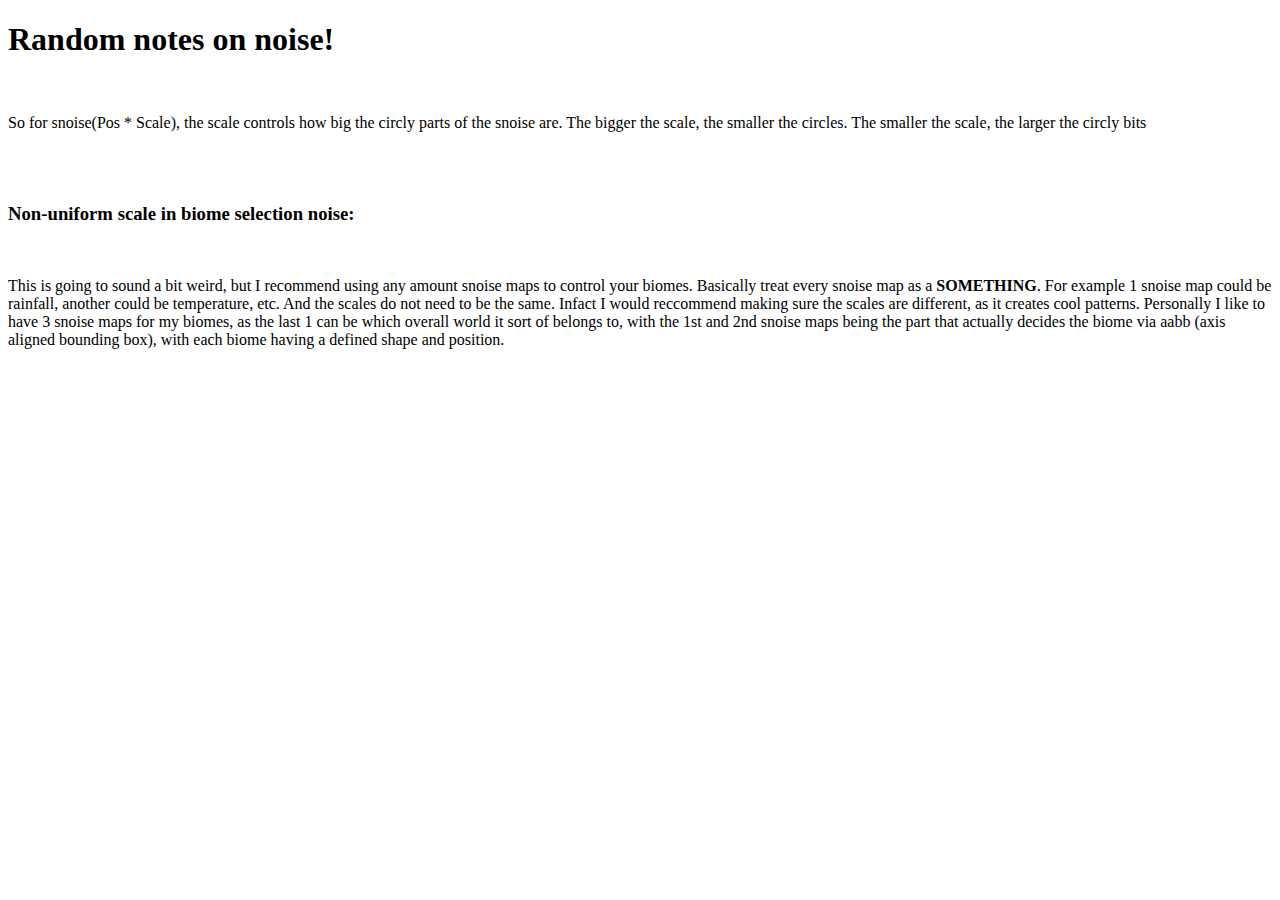
<file: Blog/index.html>
<!DOCTYPE html>
<html lang="en" dir="ltr">
  <head>
    <meta charset="utf-8">
    <title>Blog Chaos</title>
  </head>
  <body>
    <h1>Random notes on noise!</h1>
    <br>
    <p>So for snoise(Pos * Scale), the scale controls how big the circly parts of the snoise are. The bigger the scale, the smaller the circles. The smaller the scale, the larger the circly bits</p>
    <br>
    <br>
    <h3>Non-uniform scale in biome selection noise:</h3>
    <br>
    <p>This is going to sound a bit weird, but I recommend using any amount snoise maps to control your biomes. Basically treat every snoise map as a <b>SOMETHING</b>. For example 1 snoise map could be rainfall, another could be temperature, etc. And the scales do not need to be the same. Infact I would reccommend making sure the scales are different, as it creates cool patterns. Personally I like to have 3 snoise maps for my biomes, as the last 1 can be which overall world it sort of belongs to, with the 1st and 2nd snoise maps being the part that actually decides the biome via aabb (axis aligned bounding box), with each biome having a defined shape and position.</p>
  </body>
</html>
</file>
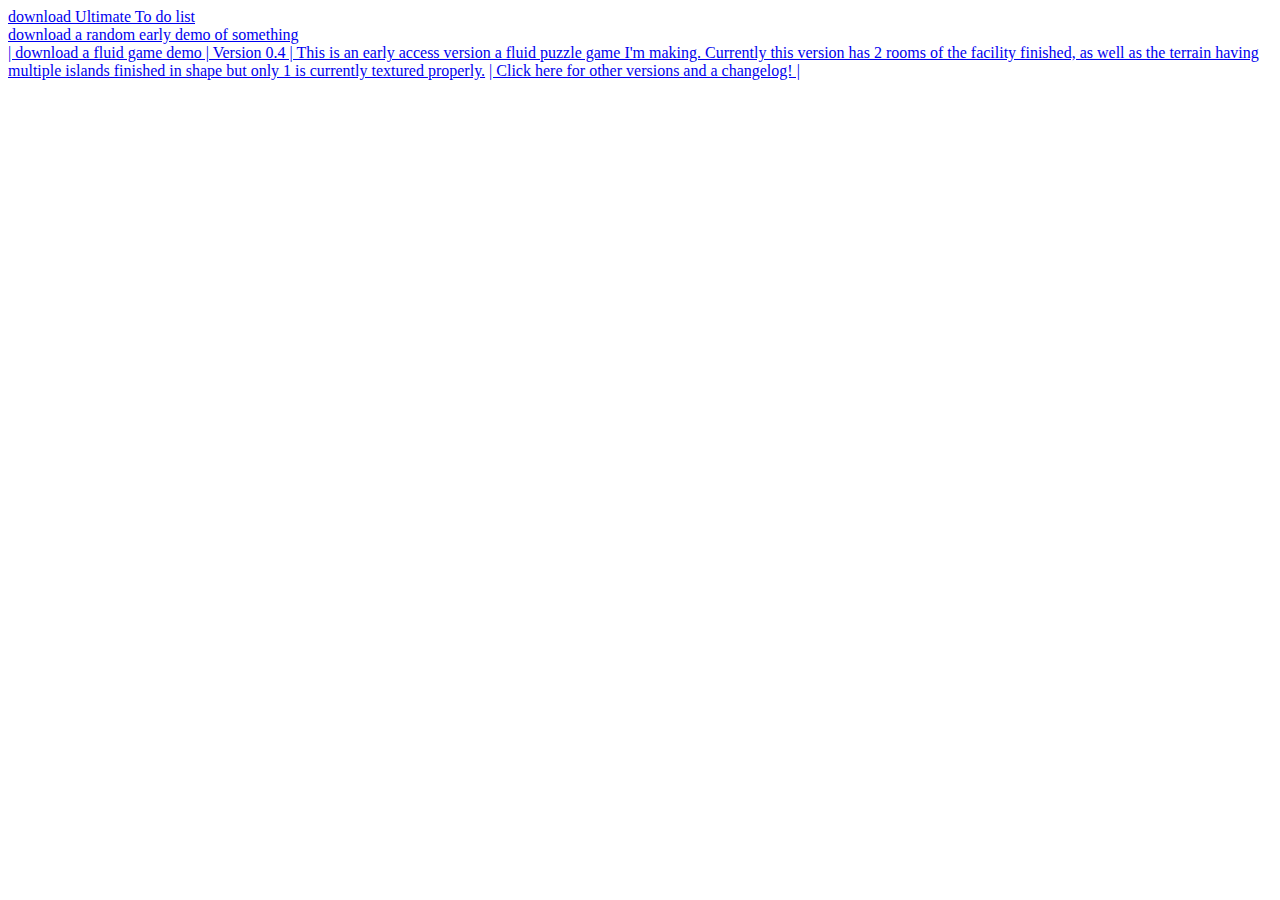
<file: downloads/index.html>
<!DOCTYPE html>
<html lang="en" dir="ltr">
  <head>
    <meta charset="utf-8">
    <title>Downloads!</title>
  </head>
  <body>
    <a href="Ultimate To Do List.zip" download>download Ultimate To do list</a>
    <br>
    <a href="rando_early_demo.zip" download>download a random early demo of something</a>
    <br>
    <a href="fluid_stuff/fluid_game_0_4.zip" download>| download a fluid game demo | Version 0.4 | This is an early access version a fluid puzzle game I'm making. Currently this version has 2 rooms of the facility finished, as well as the terrain having multiple islands finished in shape but only 1 is currently textured properly.</a>
    <a href="fluid_stuff">| Click here for other versions and a changelog! |</a>
  </body>
</html>
</file>
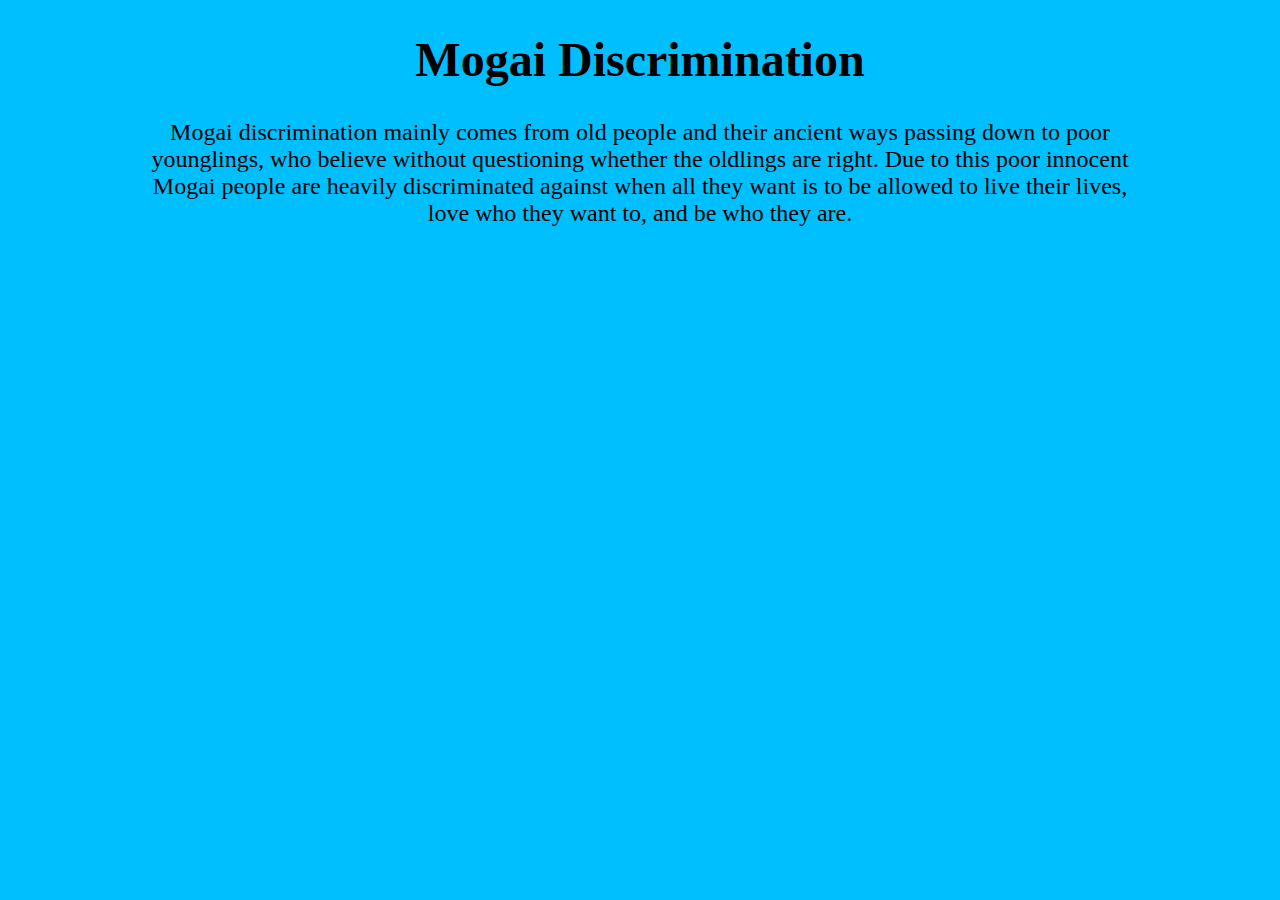
<file: mogai_discrimination/index.html>
<!DOCTYPE html>
<html lang="en" dir="ltr">
  <head>
    <meta charset="utf-8">
    <script src="main.js" charset="utf-8"></script>
    <link rel="stylesheet" href="main.css">
    <title>Mogai Discrimination</title>
  </head>
  <body>
    <div class="main_div">
      <h1 class="main_title" onclick="rainbow(this)">Mogai Discrimination</h1>
      <p class="main_paragraph">Mogai discrimination mainly comes from old people and their ancient ways passing down to poor younglings, who believe without questioning whether the oldlings are right. Due to this poor innocent Mogai people are heavily discriminated against when all they want is to be allowed to live their lives, love who they want to, and be who they are.</p>
    </div>
  </body>
</html>
</file>
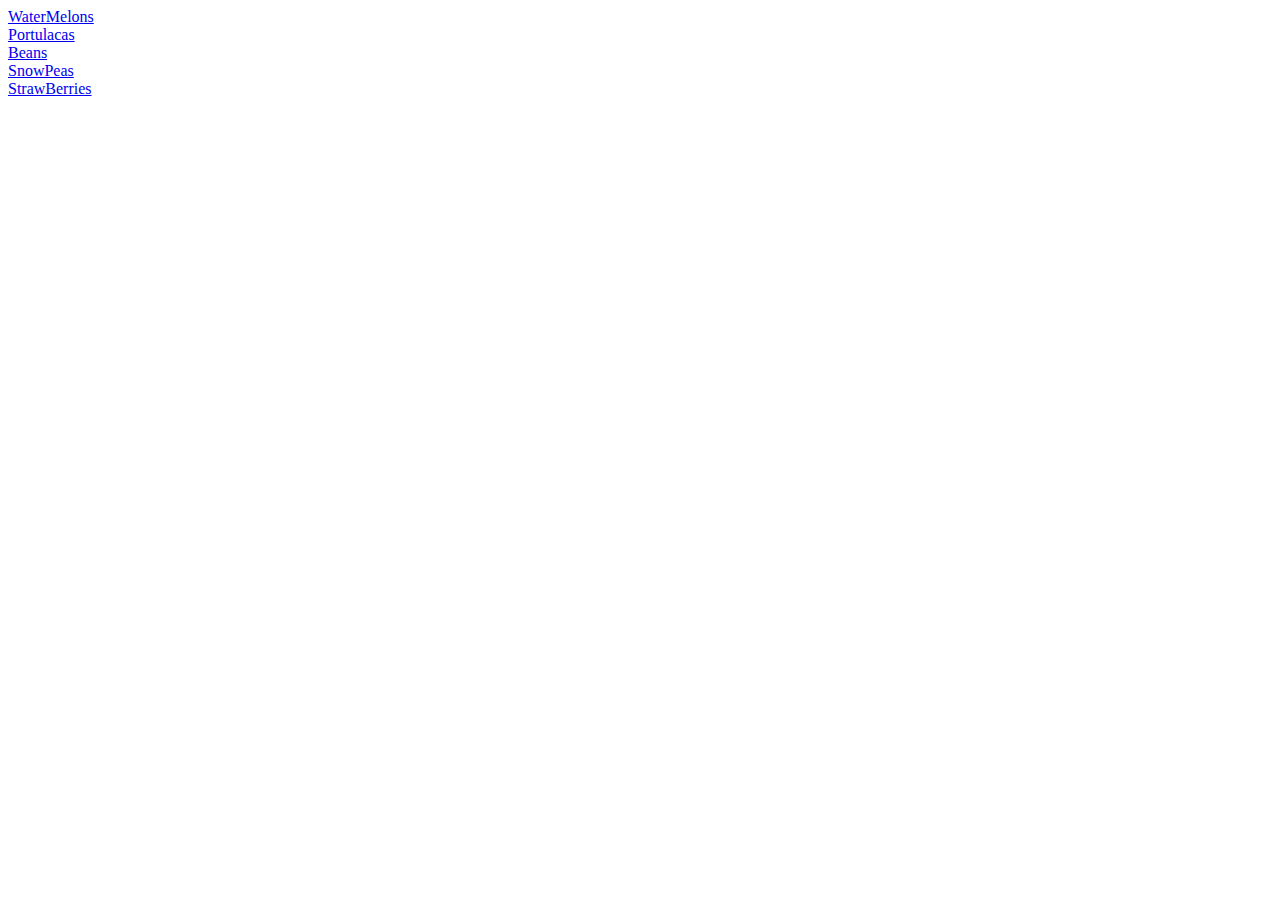
<file: plants/index.html>
<!DOCTYPE html>
<html lang="en" dir="ltr">
  <head>
    <meta charset="utf-8">
    <title>PLants</title>
  </head>
  <body>
    <a href="WaterMelons">WaterMelons</a>
    <br>
    <a href="Portulacas">Portulacas</a>
    <br>
    <a href="Beans">Beans</a>
    <br>
    <a href="SnowPeas">SnowPeas</a>
    <br>
    <a href="StrawBerries">StrawBerries</a>
  </body>
</html>
</file>
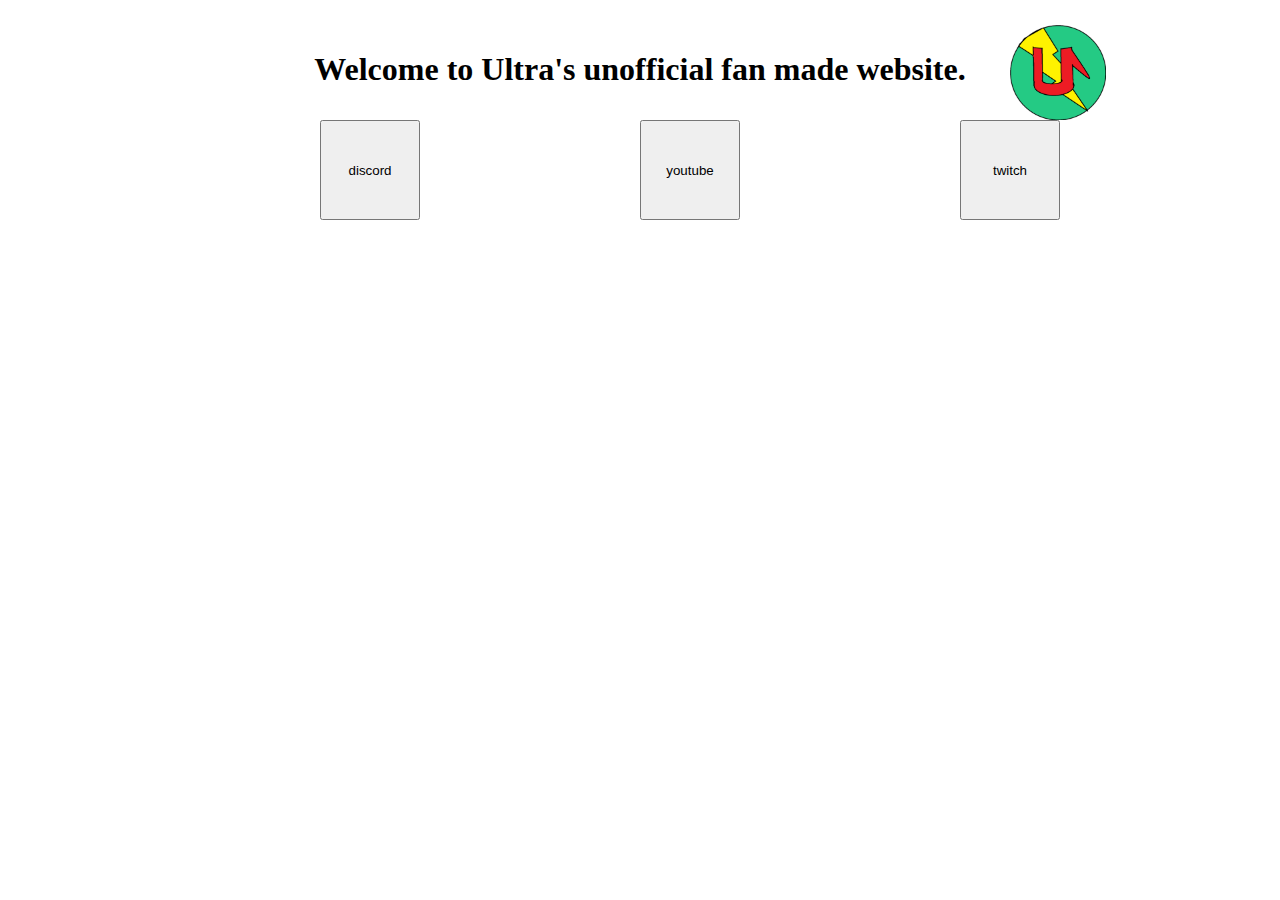
<file: Ultra/index.html>
<!DOCTYPE html>
<html lang="en" dir="ltr">
  <head>
    <meta charset="utf-8">
    <link rel="stylesheet" href="mainStyle.css">
    <title>Ultra</title>
  </head>
  <body>
    <div class="welcomeTitleContainer">
      <h1 class="welcomeTitle">Welcome to Ultra's unofficial fan made website.</h1>
    </div>
    <img class="mainicon" width="95.5px" height="95px" src="ultraicon.png" alt="ultraiconmain"></img>
    <a href="#"><button type="button" class="discordbutton">discord</button></a>
    <a href="#"><button type="button" class="youtubebutton">youtube</button></a>
    <a href="#"><button type="button" class="twitchbutton">twitch</button></a>
  </body>
</html>
</file>
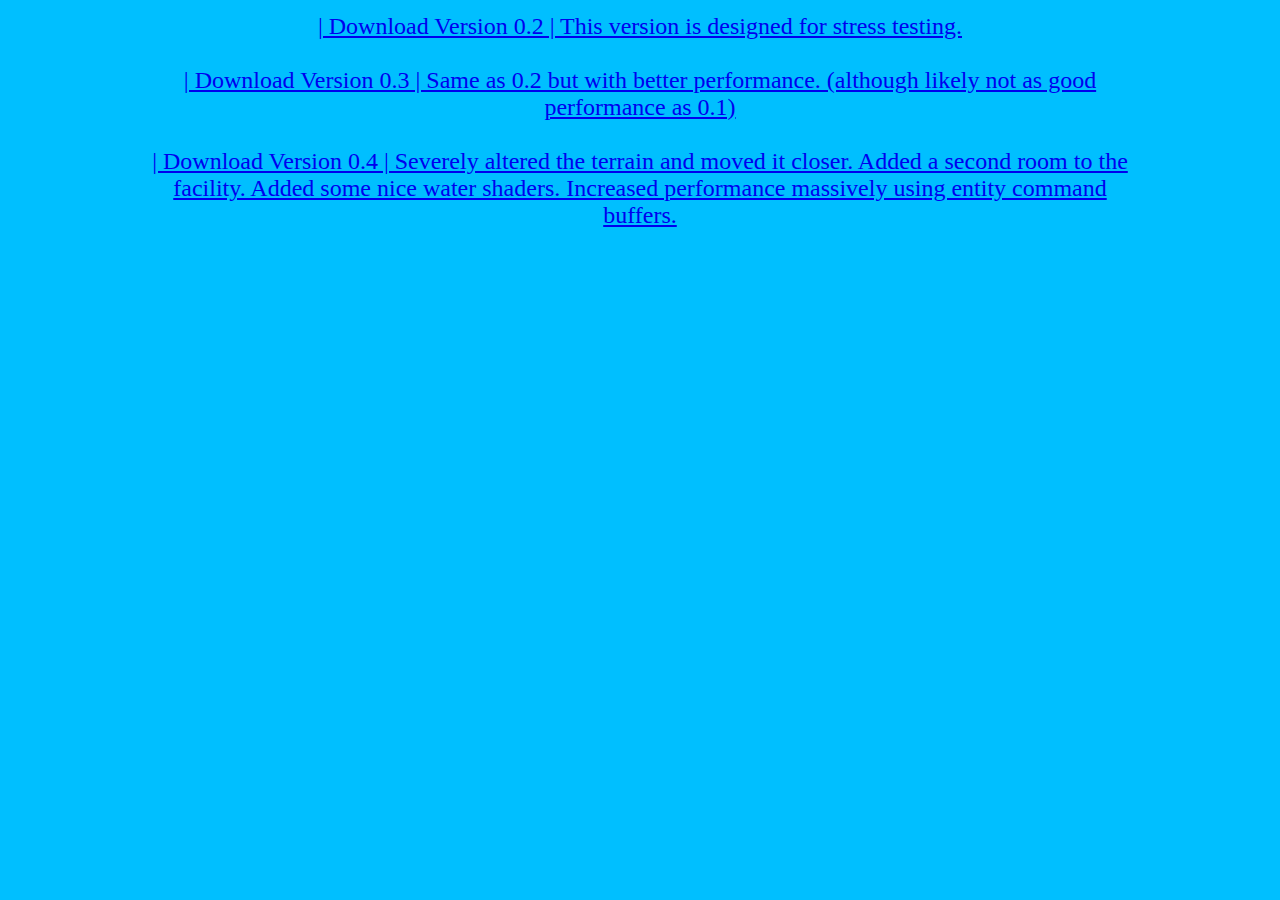
<file: downloads/fluid_stuff/index.html>
<!DOCTYPE html>
<html lang="en" dir="ltr">
  <head>
    <meta charset="utf-8">
    <link rel="stylesheet" href="../download_style.css">
    <title>Fluid Stuff!</title>
  </head>
  <body>
    <div class="link_holder">
      <a class="d_link" href="fluid_stress_test_0_2.zip" download>| Download Version 0.2 | This version is designed for stress testing.</a>
      <br>
      <br>
      <a class="d_link" href="fluid_stress_test_0_3.zip" download>| Download Version 0.3 | Same as 0.2 but with better performance. (although likely not as good performance as 0.1)</a>
      <br>
      <br>
      <a class="d_link" href="fluid_game_0_4.zip" download>| Download Version 0.4 | Severely altered the terrain and moved it closer. Added a second room to the facility. Added some nice water shaders. Increased performance massively using entity command buffers.</a>
    </div>
  </body>
</html>
</file>
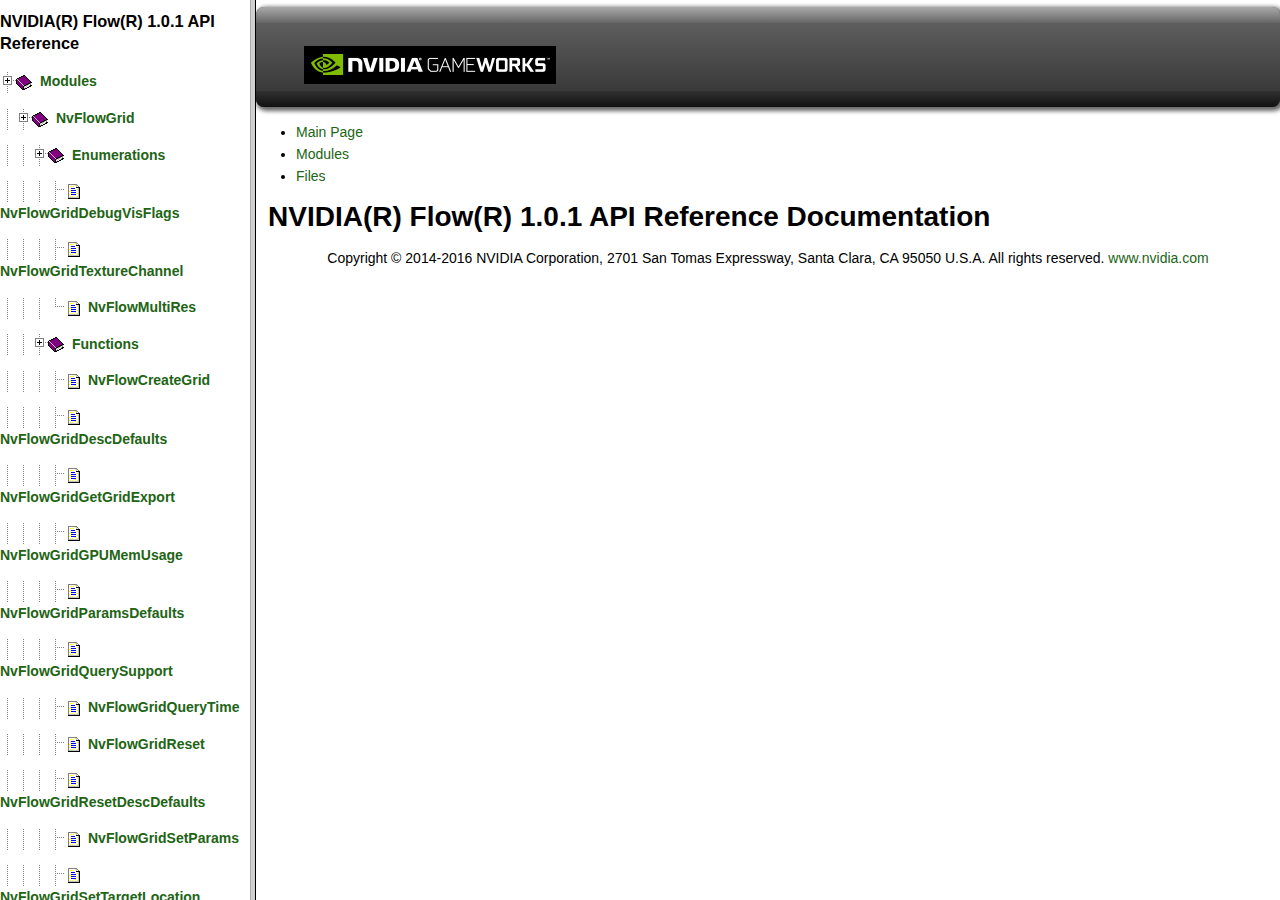
<file: nvidia_flow/files/index.html>
<!DOCTYPE HTML PUBLIC "-//W3C//DTD HTML 4.01 Frameset//EN">
<html><head><meta http-equiv="Content-Type" content="text/html;charset=UTF-8">
<title>NVIDIA(R) Flow(R) 1.0.1 API Reference</title></head>
<frameset cols="250,*">
  <frame src="tree.html" name="treefrm">
  <frame src="main.html" name="basefrm">
  <noframes>
    <a href="main.html">Frames are disabled. Click here to go to the main page.</a>
  </noframes>
</frameset>
</html>
</file>
<file: mogai_discrimination/main.css>
@keyframes rainbow_magic {
		100%,0%{
			color: rgb(255,0,0);
		}
		8%{
			color: rgb(255,127,0);
		}
		16%{
			color: rgb(255,255,0);
		}
		25%{
			color: rgb(127,255,0);
		}
		33%{
			color: rgb(0,255,0);
		}
		41%{
			color: rgb(0,255,127);
		}
		50%{
			color: rgb(0,255,255);
		}
		58%{
			color: rgb(0,127,255);
		}
		66%{
			color: rgb(0,0,255);
		}
		75%{
			color: rgb(127,0,255);
		}
		83%{
			color: rgb(255,0,255);
		}
		91%{
			color: rgb(255,0,127);
		}
}

@keyframes spinnyspin {
  0% {transform: rotate(0deg);}
  100% {transform: rotate(360deg);}
}

body {
  background-color: DeepSkyBlue;
}

.main_div {
  text-align: center;
  font-family: "Bookman Old Style", Georgia, serif;
  font-size: 150%;
  width: 80%;
  margin: 1% auto;
}

.main_paragraph:hover {
  animation-name: rainbow_magic;
  animation-duration: 5s;
  animation-iteration-count: infinite;
}

.main_title:hover {
  animation-name: spinnyspin;
  animation-duration: 5s;
  animation-iteration-count: infinite;
}
</file>
<file: Ultra/mainStyle.css>
h1.welcomeTitle {

}

div.welcomeTitleContainer {
  position: absolute;
  top: 30px;
  text-align: center;
  width: 100%;
  left: 0;
}

img.mainicon {
  position: absolute;
  left: 1010px;
  top: 25px;
}

button.discordbutton {
  position: absolute;
  left: 25%;
  top: 120px;
  width: 100px;
  height: 100px;
}

button.youtubebutton {
  position: absolute;
  left: 50%;
  top: 120px;
  width: 100px;
  height: 100px;
}

button.twitchbutton {
  position: absolute;
  left: 75%;
  top: 120px;
  width: 100px;
  height: 100px;
}
</file>
<file: downloads/download_style.css>
@keyframes rainbow_magic {
		100%,0%{
			color: rgb(255,0,0);
		}
		8%{
			color: rgb(255,127,0);
		}
		16%{
			color: rgb(255,255,0);
		}
		25%{
			color: rgb(127,255,0);
		}
		33%{
			color: rgb(0,255,0);
		}
		41%{
			color: rgb(0,255,127);
		}
		50%{
			color: rgb(0,255,255);
		}
		58%{
			color: rgb(0,127,255);
		}
		66%{
			color: rgb(0,0,255);
		}
		75%{
			color: rgb(127,0,255);
		}
		83%{
			color: rgb(255,0,255);
		}
		91%{
			color: rgb(255,0,127);
		}
}

body {
  background-color: DeepSkyBlue;
}

.link_holder {
  text-align: center;
  font-family: "Bookman Old Style", Georgia, serif;
  font-size: 150%;
  width: 80%;
  margin: 1% auto;
}

.d_link:hover {
  animation-name: rainbow_magic;
  animation-duration: 5s;
  animation-iteration-count: infinite;
}
</file>
